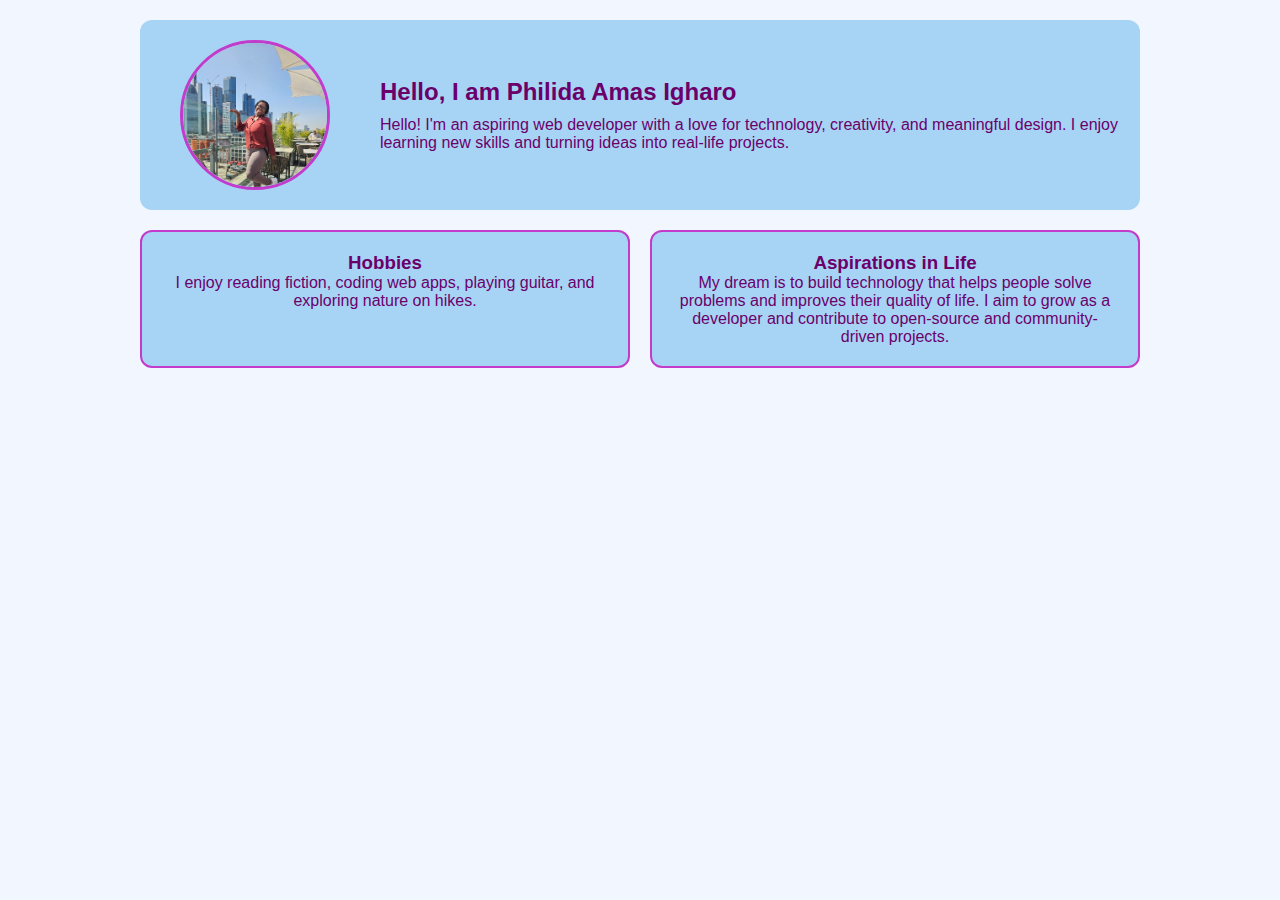
<file: index.html>
<!DOCTYPE html>
<html lang="en">
  <head>
    <meta charset="UTF-8" />
    <meta name="viewport" content="width=device-width, initial-scale=1.0" />
    <title>About Me</title>
    <link rel="stylesheet" href="styles.css" />
    <link rel="preconnect" href="https://fonts.googleapis.com" />
    <link rel="preconnect" href="https://fonts.gstatic.com" crossorigin />
    <link
      href="https://fonts.googleapis.com/css2?family=Poppins:ital,wght@0,100;0,200;0,300;0,400;0,500;0,600;0,700;0,800;0,900;1,100;1,200;1,300;1,400;1,500;1,600;1,700;1,800;1,900&display=swap"
      rel="stylesheet"
    />
  </head>
  <body>
    <div class="container">
      <!-- Top Section -->
      <div class="top-section">
        <div class="profile-image">
          <img src="./assets/images/my-picture.jpg" alt="Philida" />
        </div>
        <div class="intro">
          <h2>Hello, I am Philida Amas Igharo</h2>
          <p>
            Hello! I'm an aspiring web developer with a love for technology,
            creativity, and meaningful design. I enjoy learning new skills and
            turning ideas into real-life projects.
          </p>
        </div>
      </div>

      <!-- Bottom Section -->
      <div class="bottom-section">
        <div class="box">
          <h3>Hobbies</h3>
          <p>
            I enjoy reading fiction, coding web apps, playing guitar, and
            exploring nature on hikes.
          </p>
        </div>
        <div class="box">
          <h3>Aspirations in Life</h3>
          <p>
            My dream is to build technology that helps people solve problems and
            improves their quality of life. I aim to grow as a developer and
            contribute to open-source and community-driven projects.
          </p>
        </div>
      </div>
    </div>
  </body>
</html>
</file>
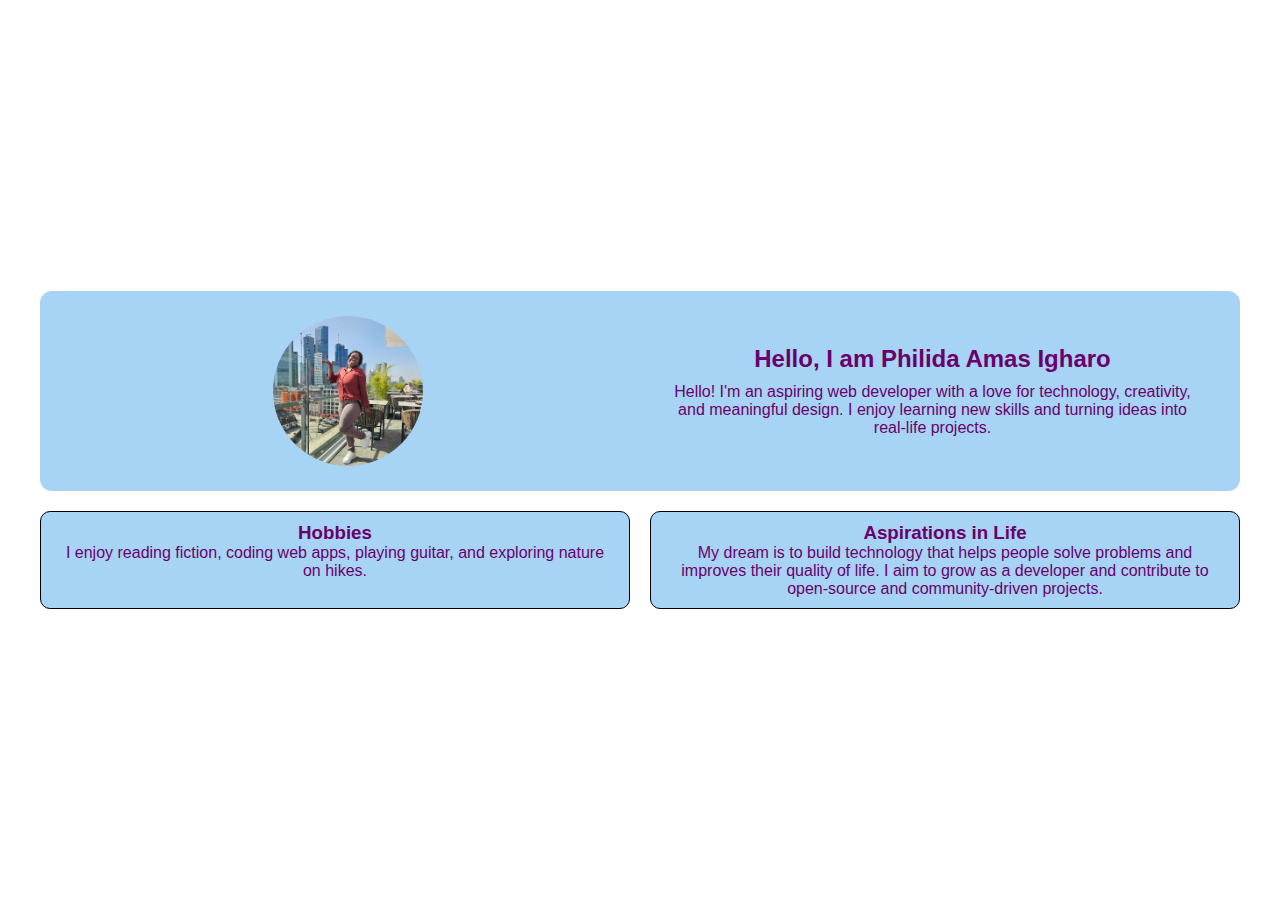
<file: index_flex.html>
<!DOCTYPE html>
<html lang="en">
  <head>
    <meta charset="UTF-8" />
    <meta name="viewport" content="width=device-width, initial-scale=1.0" />
    <title>About Me</title>
    <link rel="stylesheet" href="flex.css" />
    <link rel="preconnect" href="https://fonts.googleapis.com" />
    <link rel="preconnect" href="https://fonts.gstatic.com" crossorigin />
    <link
      href="https://fonts.googleapis.com/css2?family=Poppins:ital,wght@0,100;0,200;0,300;0,400;0,500;0,600;0,700;0,800;0,900;1,100;1,200;1,300;1,400;1,500;1,600;1,700;1,800;1,900&display=swap"
      rel="stylesheet"
    />
  </head>
  <body>
    <div class="container">
      <!-- Top Section -->
      <div class="top-section">
        <div class="profile-image">
          <img src="./assets/images/my-picture.jpg" alt="Philida" />
        </div>
        <div class="intro">
          <h2>Hello, I am Philida Amas Igharo</h2>
          <p>
            Hello! I'm an aspiring web developer with a love for technology,
            creativity, and meaningful design. I enjoy learning new skills and
            turning ideas into real-life projects.
          </p>
        </div>
      </div>

      <!-- Bottom Section -->
      <div class="bottom-section">
        <div class="box">
          <h3>Hobbies</h3>
          <p>
            I enjoy reading fiction, coding web apps, playing guitar, and
            exploring nature on hikes.
          </p>
        </div>
        <div class="box">
          <h3>Aspirations in Life</h3>
          <p>
            My dream is to build technology that helps people solve problems and
            improves their quality of life. I aim to grow as a developer and
            contribute to open-source and community-driven projects.
          </p>
        </div>
      </div>
    </div>
  </body>
</html>
</file>
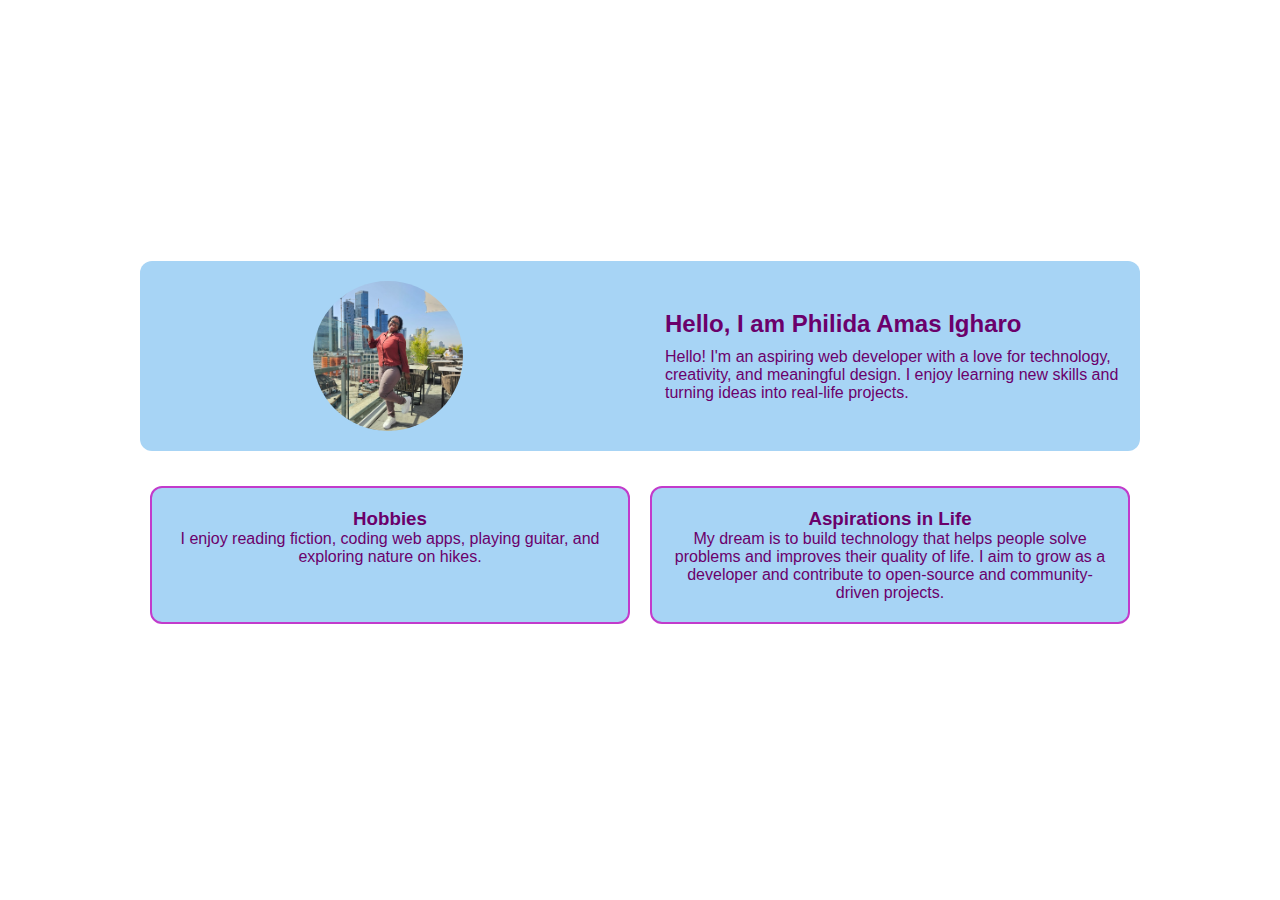
<file: index_grid.html>
<!DOCTYPE html>
<html lang="en">
  <head>
    <meta charset="UTF-8" />
    <meta name="viewport" content="width=device-width, initial-scale=1.0" />
    <title>About Me</title>
    <link rel="stylesheet" href="grid.css" />
    <link rel="preconnect" href="https://fonts.googleapis.com" />
    <link rel="preconnect" href="https://fonts.gstatic.com" crossorigin />
    <link
      href="https://fonts.googleapis.com/css2?family=Poppins:ital,wght@0,100;0,200;0,300;0,400;0,500;0,600;0,700;0,800;0,900;1,100;1,200;1,300;1,400;1,500;1,600;1,700;1,800;1,900&display=swap"
      rel="stylesheet"
    />
  </head>
  <body>
    <div class="container">
      <!-- Top Section -->
      <div class="top-section">
        <div class="profile-image">
          <img src="./assets/images/my-picture.jpg" alt="Philida" />
        </div>
        <div class="intro">
          <h2>Hello, I am Philida Amas Igharo</h2>
          <p>
            Hello! I'm an aspiring web developer with a love for technology,
            creativity, and meaningful design. I enjoy learning new skills and
            turning ideas into real-life projects.
          </p>
        </div>
      </div>

      <!-- Bottom Section -->
      <div class="bottom-section">
        <div class="box">
          <h3>Hobbies</h3>
          <p>
            I enjoy reading fiction, coding web apps, playing guitar, and
            exploring nature on hikes.
          </p>
        </div>
        <div class="box">
          <h3>Aspirations in Life</h3>
          <p>
            My dream is to build technology that helps people solve problems and
            improves their quality of life. I aim to grow as a developer and
            contribute to open-source and community-driven projects.
          </p>
        </div>
      </div>
    </div>
  </body>
</html>
</file>
<file: styles.css>
* {
  box-sizing: border-box;
  margin: 0;
  padding: 0;
}

body {
  font-family: "Segoe UI", sans-serif;
  background-color: #f2f7ff;
  padding: 20px;
  color: #6b006b;
}

.container {
  display: grid;
  gap: 20px;
  max-width: 1000px;
  margin: 0 auto;
}

/* Top Section: Flex Layout */
.top-section {
  display: flex;
  background-color: #a7d4f5;
  padding: 20px;
  border-radius: 12px;
  align-items: center;
  justify-content: space-between;
  column-gap: 50px;
}

.profile-image {
  width: 150px;
  height: 150px;
  border-radius: 50%;
  border: 3px solid #c23bcb;
  background-color: #fff;
  margin-left: 20px;
  flex-shrink: 0;
  overflow: hidden;
  
}


.profile-image .intro {
  flex: 1;
 
}

.profile-image img {
  width: 100%;
  height: auto;
  object-fit: cover;
}


.intro h2 {
  margin-bottom: 10px;
}

/* Bottom Section: Grid Layout */
.bottom-section {
  display: grid;
  grid-template-columns: repeat(auto-fit, minmax(250px, 1fr));
  gap: 20px;
}

.box {
  background-color: #a7d4f5;
  padding: 20px;
  border-radius: 12px;
  border: 2px solid #c23bcb;
  text-align: center;
}

/* Responsive: Stack on small screens */
@media (max-width: 600px) {
  .top-section {
    flex-direction: column;
    text-align: center;
  }

  .profile-image {
    margin-right: 0;
    margin-bottom: 15px;
  }
}
</file>
<file: flex.css>
* {
  box-sizing: border-box;
  margin: 0;
  padding: 0;
}

.container {
  display: flex;
  max-width: 1200px;
  row-gap: 20px;
  flex-direction: column;
  text-align: center;
}

body {
  display: flex;
  font-family: "Segoe UI", sans-serif;
  color: #6b006b;
  height: 100vh;
  justify-content: center;
  align-items: center;
}

.box {
  flex: 1;
  border-radius: 10px;
  border: 1px solid black;
  padding: 10px 20px;
  background-color: #a7d4f5;
}

/* Top Section: Flex Layout */
.top-section {
  display: flex;
  background-color: #a7d4f5;
  padding: 25px 40px;
  border-radius: 12px;
  align-items: center;
  justify-content: space-between;
  column-gap: 50px;
}

/* bottom sectio: flex layout */
.bottom-section {
  
  
  display: flex;
  column-gap: 20px;
  max-width: 1200px;
  
}

.profile-image {
    display: flex;
  flex: 1;
  overflow: hidden;
  justify-content: center;
  align-items: flex-start;
}

.intro {
    align-items: flex-start;
  flex: 1;
}

.profile-image img {
   width: 150px;
  height: 150px;
  border-radius: 50%;
  object-fit: cover;
}

.intro h2 {
  margin-bottom: 10px;
}

/* Responsive: Stack on small screens */
@media screen and (max-width: 600px) {
  .top-section,
  .bottom-section {
    
    row-gap: 20px;
    text-align: center;
  }
  /* Top Section: Flex Layout */
  .top-section {
    flex-direction: column;
    padding: 20px;
    border-radius: 12px;
    place-items: center;
  }

  .bottom-section {
    flex-direction: column;
  }
  .profile-image {
    margin-left: 0;
    justify-content: center;
  }
}
</file>
<file: grid.css>
* {
  box-sizing: border-box;
  margin: 0;
  padding: 0;
}

.container {
  display: grid;
  gap: 20px;
  max-width: 1000px;
  margin: 0 auto;
}

/* Top and bottom Section, Grid Layout */
.top-section,
.bottom-section {
  display: grid;
  border-radius: 5px;
  padding: 15px 10px;
}

/* Top Section: Flex Layout */
.top-section {
  grid-template-columns: repeat(2, 1fr);
  padding: 20px;
  border-radius: 12px;
  align-items: center;
  justify-content: space-around;
  column-gap: 50px;
  background-color: #a7d4f5;
}

.bottom-section {
 grid-template-columns: repeat(2, 1fr);
column-gap: 20px;

}

.profile-image {
    display: grid;
  place-items: center;
  overflow: hidden;
  
}

.intro {
    align-items: start;
 
}

.profile-image img {
   width: 150px;
  height: 150px;
  border-radius: 50%;
  object-fit: cover;
}

body {
  font-family: "Segoe UI", sans-serif;
  display: grid;
  place-items: center;
  height: 100vh;
  padding: 20px;
  color: #6b006b;
}

.intro h2 {
  margin-bottom: 10px;
}

.box {
 
  padding: 20px;
  border-radius: 12px;
  border: 2px solid #c23bcb;
  text-align: center;
  background-color: #a7d4f5;
}

/* Responsive: Stack on small screens */
@media screen and (max-width: 600px) {
  .top-section,
  .bottom-section {
    padding: 15px 10px;
    row-gap: 20px;
    text-align: center;
  }
  /* Top Section: Flex Layout */
  .top-section {
    grid-template-columns: 1fr;
    padding: 20px;
    border-radius: 12px;
    place-items: center;
  }

  .bottom-section {
    grid-template-columns: 1fr;
    
  }
  .profile-image {
    margin-left: 0;
    justify-content: center;
  }
}
</file>
